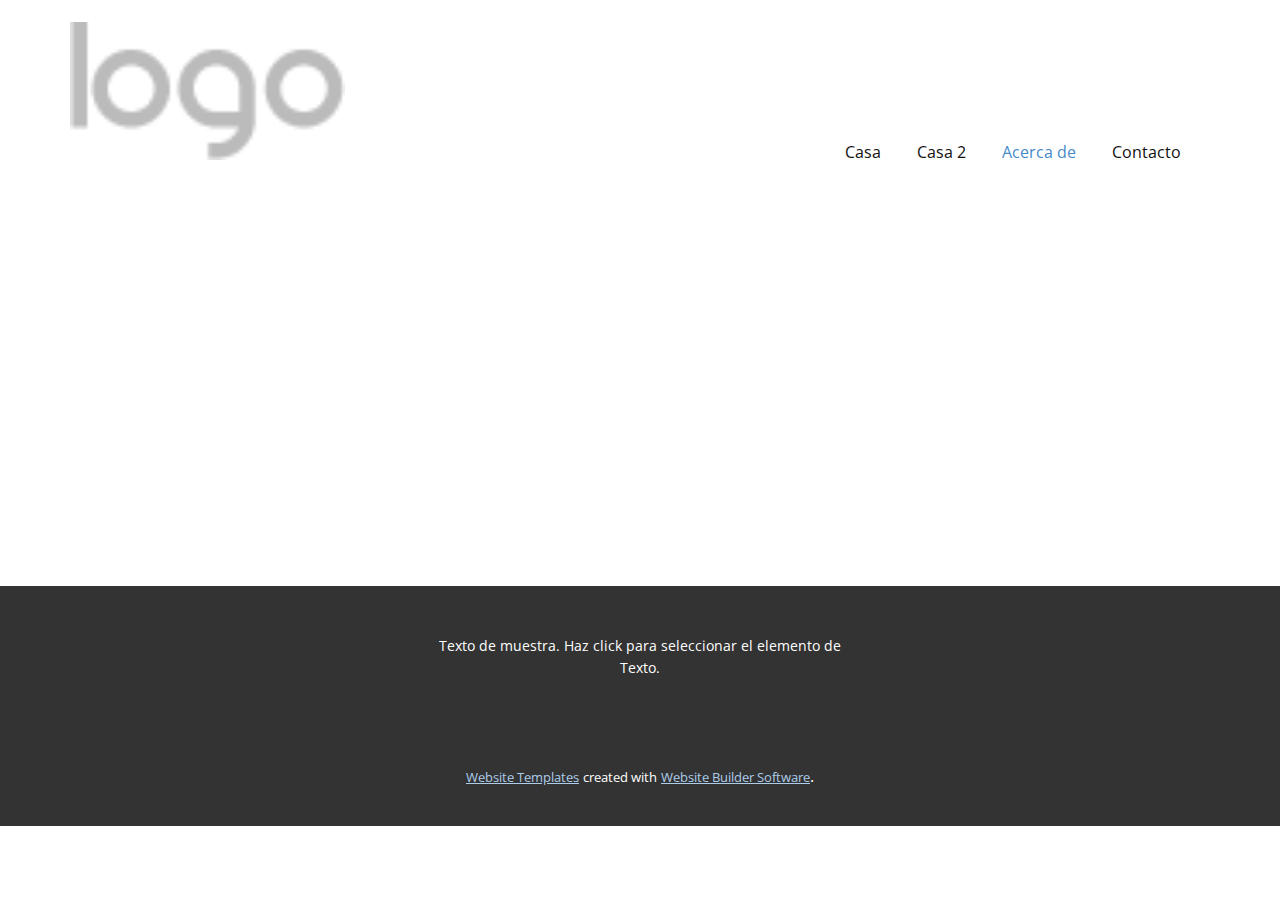
<file: Acerca-de.html>
<!DOCTYPE html>
<html style="font-size: 16px;" lang="es"><head>
    <meta name="viewport" content="width=device-width, initial-scale=1.0">
    <meta charset="utf-8">
    <meta name="keywords" content="">
    <meta name="description" content="">
    <title>Acerca de</title>
    <link rel="stylesheet" href="nicepage.css" media="screen">
<link rel="stylesheet" href="Acerca-de.css" media="screen">
    <script class="u-script" type="text/javascript" src="jquery.js" defer=""></script>
    <script class="u-script" type="text/javascript" src="nicepage.js" defer=""></script>
    <meta name="generator" content="Nicepage 5.1.5, nicepage.com">
    <link id="u-theme-google-font" rel="stylesheet" href="https://fonts.googleapis.com/css?family=Roboto:100,100i,300,300i,400,400i,500,500i,700,700i,900,900i|Open+Sans:300,300i,400,400i,500,500i,600,600i,700,700i,800,800i">
    
    
    <script type="application/ld+json">{
		"@context": "http://schema.org",
		"@type": "Organization",
		"name": "",
		"logo": "/images/default-logo.png"
}</script>
    <meta name="theme-color" content="#478ac9">
    <meta property="og:title" content="Acerca de">
    <meta property="og:type" content="website">
  </head>
  <body class="u-body u-xl-mode" data-lang="es"><header class="u-clearfix u-header u-header" id="sec-2e1e"><div class="u-clearfix u-sheet u-sheet-1">
        <a href="https://nicepage.com" class="u-image u-logo u-image-1">
          <img src="/images/default-logo.png" class="u-logo-image u-logo-image-1">
        </a>
        <nav class="u-menu u-menu-dropdown u-offcanvas u-menu-1">
          <div class="menu-collapse" style="font-size: 1rem; letter-spacing: 0px;">
            <a class="u-button-style u-custom-left-right-menu-spacing u-custom-padding-bottom u-custom-top-bottom-menu-spacing u-nav-link u-text-active-palette-1-base u-text-hover-palette-2-base" href="#">
              <svg class="u-svg-link" viewBox="0 0 24 24"><use xmlns:xlink="http://www.w3.org/1999/xlink" xlink:href="#menu-hamburger"></use></svg>
              <svg class="u-svg-content" version="1.1" id="menu-hamburger" viewBox="0 0 16 16" x="0px" y="0px" xmlns:xlink="http://www.w3.org/1999/xlink" xmlns="http://www.w3.org/2000/svg"><g><rect y="1" width="16" height="2"></rect><rect y="7" width="16" height="2"></rect><rect y="13" width="16" height="2"></rect>
</g></svg>
            </a>
          </div>
          <div class="u-nav-container">
            <ul class="u-nav u-unstyled u-nav-1"><li class="u-nav-item"><a class="u-button-style u-nav-link u-text-active-palette-1-base u-text-hover-palette-2-base" href="/Casa.html" style="padding: 16px 18px;">Casa</a>
</li><li class="u-nav-item"><a class="u-button-style u-nav-link u-text-active-palette-1-base u-text-hover-palette-2-base" href="/Casa-2.html" style="padding: 16px 18px;">Casa 2</a>
</li><li class="u-nav-item"><a class="u-button-style u-nav-link u-text-active-palette-1-base u-text-hover-palette-2-base" href="/Acerca-de.html" style="padding: 16px 18px;">Acerca de</a>
</li><li class="u-nav-item"><a class="u-button-style u-nav-link u-text-active-palette-1-base u-text-hover-palette-2-base" href="/Contacto.html" style="padding: 16px 18px;">Contacto</a>
</li></ul>
          </div>
          <div class="u-nav-container-collapse">
            <div class="u-black u-container-style u-inner-container-layout u-opacity u-opacity-95 u-sidenav">
              <div class="u-inner-container-layout u-sidenav-overflow">
                <div class="u-menu-close"></div>
                <ul class="u-align-center u-nav u-popupmenu-items u-unstyled u-nav-2"><li class="u-nav-item"><a class="u-button-style u-nav-link" href="/Casa.html">Casa</a>
</li><li class="u-nav-item"><a class="u-button-style u-nav-link" href="/Casa-2.html">Casa 2</a>
</li><li class="u-nav-item"><a class="u-button-style u-nav-link" href="/Acerca-de.html">Acerca de</a>
</li><li class="u-nav-item"><a class="u-button-style u-nav-link" href="/Contacto.html">Contacto</a>
</li></ul>
              </div>
            </div>
            <div class="u-black u-menu-overlay u-opacity u-opacity-70"></div>
          </div>
        </nav>
      </div></header>
    <section class="u-clearfix u-section-1" id="sec-5a99">
      <div class="u-clearfix u-sheet u-sheet-1"></div>
    </section>
    
    
    <footer class="u-align-center u-clearfix u-footer u-grey-80 u-footer" id="sec-1033"><div class="u-clearfix u-sheet u-sheet-1">
        <p class="u-small-text u-text u-text-variant u-text-1">Texto de muestra. Haz click para seleccionar el elemento de Texto.</p>
      </div></footer>
    <section class="u-backlink u-clearfix u-grey-80">
      <a class="u-link" href="https://nicepage.com/website-templates" target="_blank">
        <span>Website Templates</span>
      </a>
      <p class="u-text">
        <span>created with</span>
      </p>
      <a class="u-link" href="" target="_blank">
        <span>Website Builder Software</span>
      </a>. 
    </section>
  
</body></html>
</file>
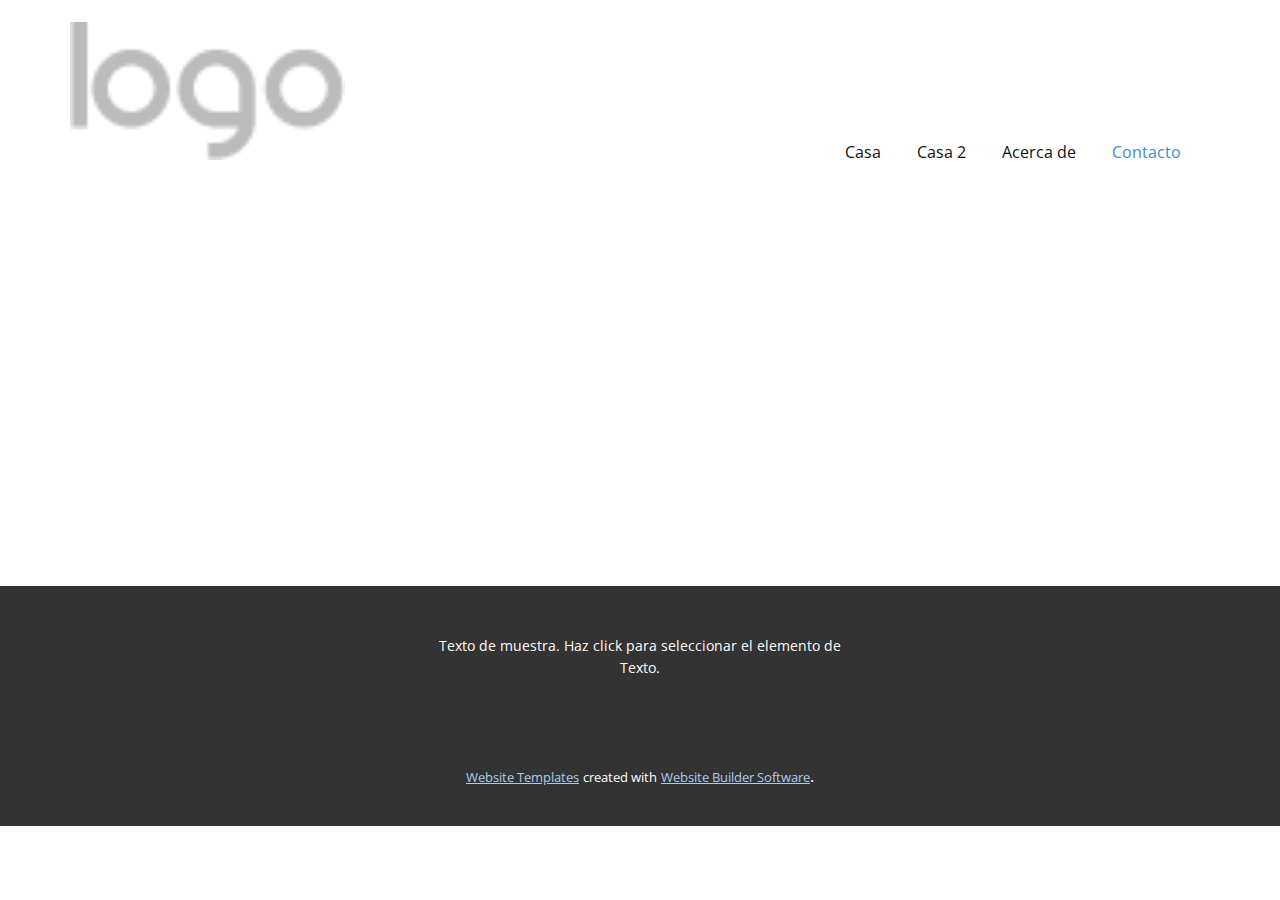
<file: Contacto.html>
<!DOCTYPE html>
<html style="font-size: 16px;" lang="es"><head>
    <meta name="viewport" content="width=device-width, initial-scale=1.0">
    <meta charset="utf-8">
    <meta name="keywords" content="">
    <meta name="description" content="">
    <title>Contacto</title>
    <link rel="stylesheet" href="nicepage.css" media="screen">
<link rel="stylesheet" href="Contacto.css" media="screen">
    <script class="u-script" type="text/javascript" src="jquery.js" defer=""></script>
    <script class="u-script" type="text/javascript" src="nicepage.js" defer=""></script>
    <meta name="generator" content="Nicepage 5.1.5, nicepage.com">
    <link id="u-theme-google-font" rel="stylesheet" href="https://fonts.googleapis.com/css?family=Roboto:100,100i,300,300i,400,400i,500,500i,700,700i,900,900i|Open+Sans:300,300i,400,400i,500,500i,600,600i,700,700i,800,800i">
    
    
    <script type="application/ld+json">{
		"@context": "http://schema.org",
		"@type": "Organization",
		"name": "",
		"logo": "/images/default-logo.png"
}</script>
    <meta name="theme-color" content="#478ac9">
    <meta property="og:title" content="Contacto">
    <meta property="og:type" content="website">
  </head>
  <body class="u-body u-xl-mode" data-lang="es"><header class="u-clearfix u-header u-header" id="sec-2e1e"><div class="u-clearfix u-sheet u-sheet-1">
        <a href="https://nicepage.com" class="u-image u-logo u-image-1">
          <img src="/images/default-logo.png" class="u-logo-image u-logo-image-1">
        </a>
        <nav class="u-menu u-menu-dropdown u-offcanvas u-menu-1">
          <div class="menu-collapse" style="font-size: 1rem; letter-spacing: 0px;">
            <a class="u-button-style u-custom-left-right-menu-spacing u-custom-padding-bottom u-custom-top-bottom-menu-spacing u-nav-link u-text-active-palette-1-base u-text-hover-palette-2-base" href="#">
              <svg class="u-svg-link" viewBox="0 0 24 24"><use xmlns:xlink="http://www.w3.org/1999/xlink" xlink:href="#menu-hamburger"></use></svg>
              <svg class="u-svg-content" version="1.1" id="menu-hamburger" viewBox="0 0 16 16" x="0px" y="0px" xmlns:xlink="http://www.w3.org/1999/xlink" xmlns="http://www.w3.org/2000/svg"><g><rect y="1" width="16" height="2"></rect><rect y="7" width="16" height="2"></rect><rect y="13" width="16" height="2"></rect>
</g></svg>
            </a>
          </div>
          <div class="u-nav-container">
            <ul class="u-nav u-unstyled u-nav-1"><li class="u-nav-item"><a class="u-button-style u-nav-link u-text-active-palette-1-base u-text-hover-palette-2-base" href="/Casa.html" style="padding: 16px 18px;">Casa</a>
</li><li class="u-nav-item"><a class="u-button-style u-nav-link u-text-active-palette-1-base u-text-hover-palette-2-base" href="/Casa-2.html" style="padding: 16px 18px;">Casa 2</a>
</li><li class="u-nav-item"><a class="u-button-style u-nav-link u-text-active-palette-1-base u-text-hover-palette-2-base" href="/Acerca-de.html" style="padding: 16px 18px;">Acerca de</a>
</li><li class="u-nav-item"><a class="u-button-style u-nav-link u-text-active-palette-1-base u-text-hover-palette-2-base" href="/Contacto.html" style="padding: 16px 18px;">Contacto</a>
</li></ul>
          </div>
          <div class="u-nav-container-collapse">
            <div class="u-black u-container-style u-inner-container-layout u-opacity u-opacity-95 u-sidenav">
              <div class="u-inner-container-layout u-sidenav-overflow">
                <div class="u-menu-close"></div>
                <ul class="u-align-center u-nav u-popupmenu-items u-unstyled u-nav-2"><li class="u-nav-item"><a class="u-button-style u-nav-link" href="/Casa.html">Casa</a>
</li><li class="u-nav-item"><a class="u-button-style u-nav-link" href="/Casa-2.html">Casa 2</a>
</li><li class="u-nav-item"><a class="u-button-style u-nav-link" href="/Acerca-de.html">Acerca de</a>
</li><li class="u-nav-item"><a class="u-button-style u-nav-link" href="/Contacto.html">Contacto</a>
</li></ul>
              </div>
            </div>
            <div class="u-black u-menu-overlay u-opacity u-opacity-70"></div>
          </div>
        </nav>
      </div></header>
    <section class="u-clearfix u-section-1" id="sec-6335">
      <div class="u-clearfix u-sheet u-sheet-1"></div>
    </section>
    
    
    <footer class="u-align-center u-clearfix u-footer u-grey-80 u-footer" id="sec-1033"><div class="u-clearfix u-sheet u-sheet-1">
        <p class="u-small-text u-text u-text-variant u-text-1">Texto de muestra. Haz click para seleccionar el elemento de Texto.</p>
      </div></footer>
    <section class="u-backlink u-clearfix u-grey-80">
      <a class="u-link" href="https://nicepage.com/website-templates" target="_blank">
        <span>Website Templates</span>
      </a>
      <p class="u-text">
        <span>created with</span>
      </p>
      <a class="u-link" href="" target="_blank">
        <span>Website Builder Software</span>
      </a>. 
    </section>
  
</body></html>
</file>
